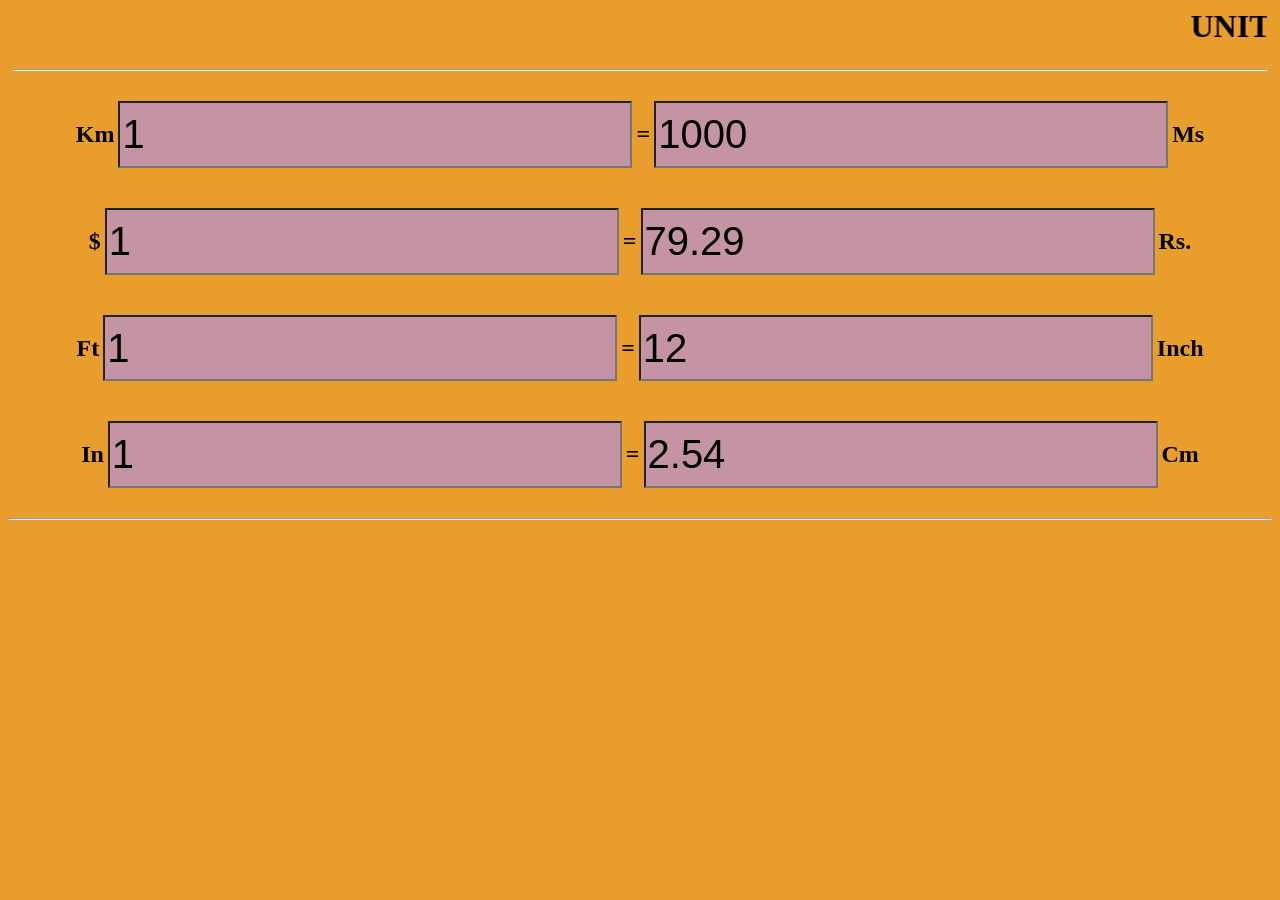
<file: index.html>
<!DOCTYPE html>
<html lang="en">
<head>
    <meta charset="UTF-8">
    <meta http-equiv="X-UA-Compatible" content="IE=edge">
    <meta name="viewport" content="width=device-width, initial-scale=1.0">
    <title>Unit Converter</title>
    <link rel="stylesheet" href="style.css">
</head>
<body>
    <h1 id="ht" style="color: rgb(0, 0, 0);"> <marquee behavior="" direction="">UNIT CONVERTER</marquee> <hr></h1>
    <div id="btt">
  <h2>Km</h2> &nbsp <input type="text" id="aa" value="1"  class="text">
  &nbsp  <h2>=</h2> &nbsp<input type="text" id="ab" value="1000"  class="text"> &nbsp<h2>Ms</h2>
    </div>
    <div id="ctt">
        <h2>$</h2> &nbsp <input type="text" id="ac" value="1"  class="text" >
        &nbsp<h2>=</h2>&nbsp  <input type="text" id="ad" value="79.29"  class="text"> &nbsp<h2>Rs.</h2>
          </div>
          <div id="dtt">
            <h2>Ft</h2> &nbsp <input type="text" id="ae" value="1" class="text">
            &nbsp<h2>=</h2>&nbsp <input type="text" id="af" value="12" class="text"> &nbsp<h2>Inch</h2>
              </div>
              <div id="ett">
                <h2>In</h2> &nbsp <input type="text" id="ag" value="1" class="text">
                &nbsp<h2>=</h2>&nbsp <input type="text" id="ah" value="2.54"  class="text"> &nbsp<h2>Cm</h2>
                  </div>
<hr>

    <script src="script.js"></script>
</body>
</html>
</file>
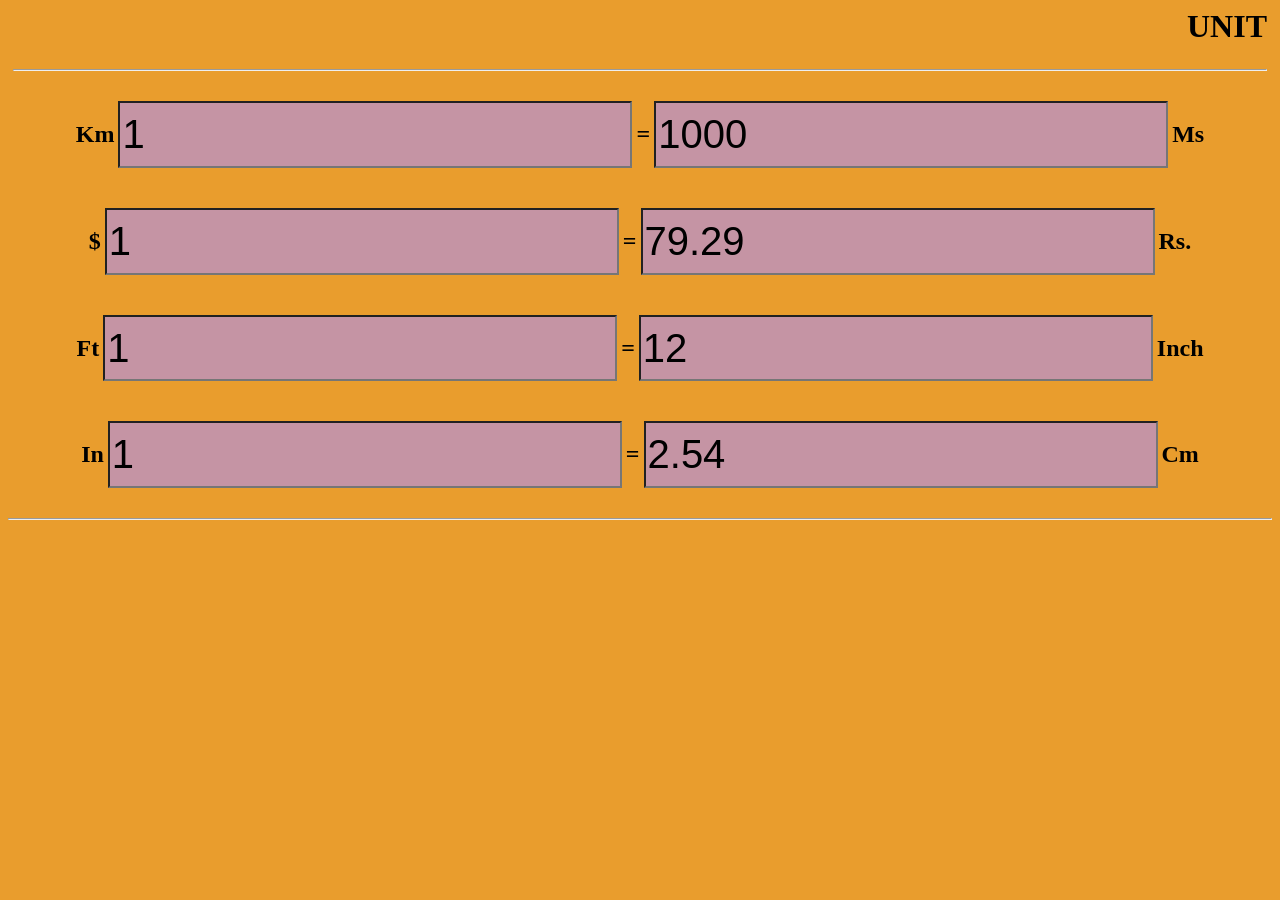
<file: new/index.html>
<!DOCTYPE html>
<html lang="en">
<head>
    <meta charset="UTF-8">
    <meta http-equiv="X-UA-Compatible" content="IE=edge">
    <meta name="viewport" content="width=device-width, initial-scale=1.0">
    <title>Unit Converter</title>
    <link rel="stylesheet" href="style.css">
</head>
<body>
    <h1 id="ht" style="color: rgb(0, 0, 0);"> <marquee behavior="" direction="">UNIT CONVERTER</marquee> <hr></h1>
    <div id="btt">
  <h2>Km</h2> &nbsp <input type="text" id="aa" value="1"  class="text">
  &nbsp  <h2>=</h2> &nbsp<input type="text" id="ab" value="1000"  class="text"> &nbsp<h2>Ms</h2>
    </div>
    <div id="ctt">
        <h2>$</h2> &nbsp <input type="text" id="ac" value="1"  class="text" >
        &nbsp<h2>=</h2>&nbsp  <input type="text" id="ad" value="79.29"  class="text"> &nbsp<h2>Rs.</h2>
          </div>
          <div id="dtt">
            <h2>Ft</h2> &nbsp <input type="text" id="ae" value="1" class="text">
            &nbsp<h2>=</h2>&nbsp <input type="text" id="af" value="12" class="text"> &nbsp<h2>Inch</h2>
              </div>
              <div id="ett">
                <h2>In</h2> &nbsp <input type="text" id="ag" value="1" class="text">
                &nbsp<h2>=</h2>&nbsp <input type="text" id="ah" value="2.54"  class="text"> &nbsp<h2>Cm</h2>
                  </div>
<hr>

    <script src="script.js"></script>
</body>
</html>
</file>
<file: style.css>
*{
    background-color: rgb(233, 157, 45);
}
input:hover{
    color: rgb(12, 12, 37);
}
#ht{
    margin:5px;
    text-align: center;
    color: rgb(153, 193, 8);
}
#ht:hover{
    color: black;
}

#btt
{
    display: flex;
    padding: 10px;
    margin: 20px;
    justify-content: center;

}

#ctt
{
    display: flex;
    padding: 10px;
    margin: 20px;
    justify-content: center;
}
#dtt
{
    display: flex;
    padding: 10px;
    margin: 20px;
    justify-content: center;
}
#ett{
    display: flex;
    padding: 10px;
    margin: 20px;
    justify-content: center;
}
.text{
    background-color: rgb(197, 148, 164);
    font-size: 40px;
}
</file>
<file: new/style.css>
*{
    background-color: rgb(233, 157, 45);
}
input:hover{
    color: rgb(12, 12, 37);
}
#ht{
    margin:5px;
    text-align: center;
    color: rgb(153, 193, 8);
}
#ht:hover{
    color: black;
}

#btt
{
    display: flex;
    padding: 10px;
    margin: 20px;
    justify-content: center;

}

#ctt
{
    display: flex;
    padding: 10px;
    margin: 20px;
    justify-content: center;
}
#dtt
{
    display: flex;
    padding: 10px;
    margin: 20px;
    justify-content: center;
}
#ett{
    display: flex;
    padding: 10px;
    margin: 20px;
    justify-content: center;
}
.text{
    background-color: rgb(197, 148, 164);
    font-size: 40px;
}
</file>
